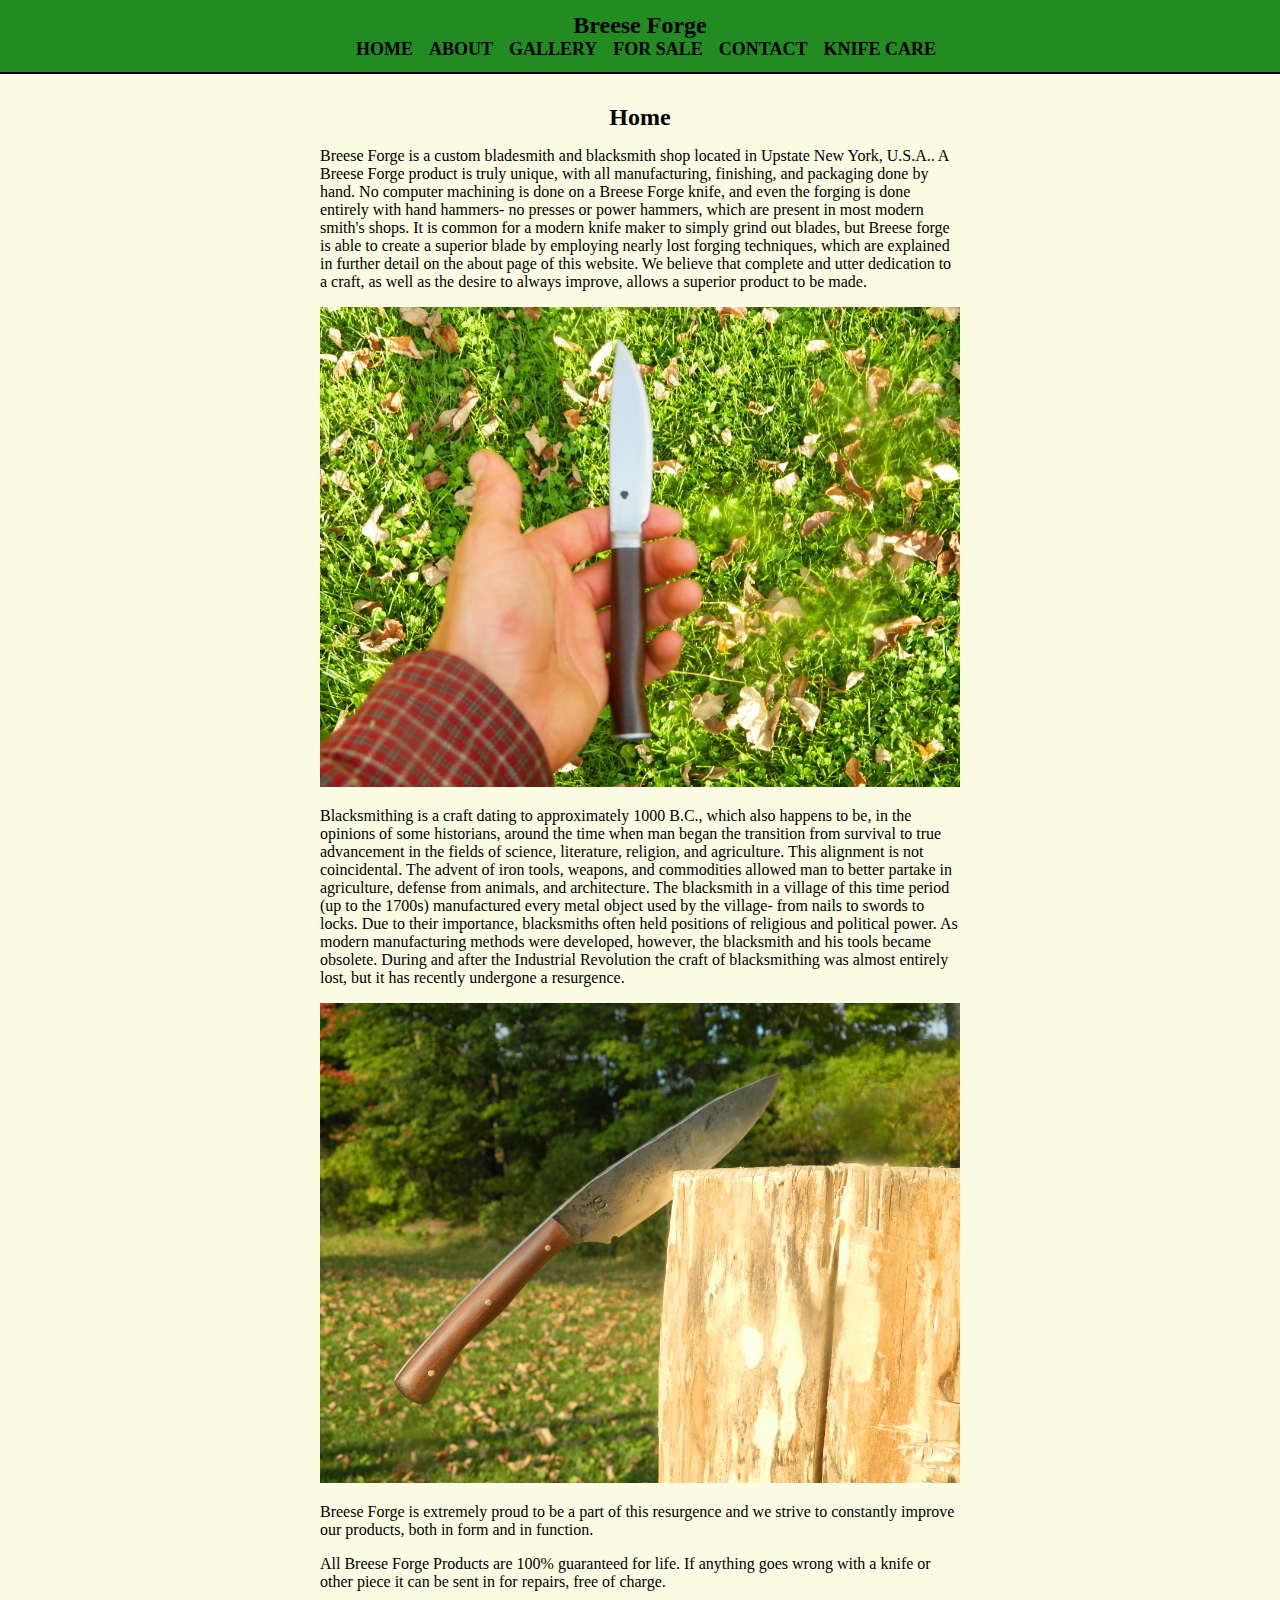
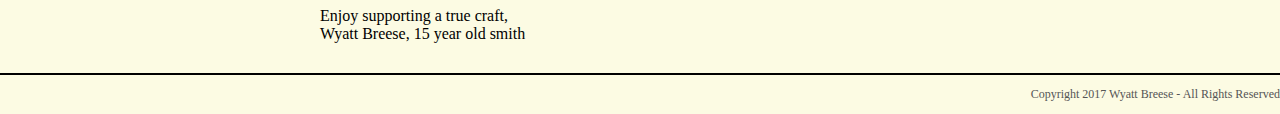
<file: index.html>
<!doctype html>
<html lang="en">
    <head>
        <meta charset="utf-8">
        <meta http-equiv="x-ua-compatible" content="ie=edge">
        <meta name="viewport" content="width=device-width, initial-scale=1">
        <title>Breese Forge - Home</title>
        <link rel="stylesheet" href="./css/default.css" />
    </head>
    <body>
        <div id="header">
            <div id="logo">
                <a href="./">Breese Forge</a>
            </div>
            <div id="navigation">
                <a href="./">Home</a>
                <a href="./about.html">About</a>
                <a href="./gallery.html">Gallery</a>
                <a href="./forsale.html">For Sale</a>
                <a href="./contact.html">Contact</a>
                <a href="./knifecare.html">Knife Care</a>
            </div>
        </div>

        <div id="content">
            <h1 id="page-title">Home</h1>
            <p>
Breese Forge is a custom bladesmith and blacksmith shop located in Upstate
New York, U.S.A.. A Breese Forge product is truly unique, with all
manufacturing, finishing, and packaging done by hand. No computer machining
is done on a Breese Forge knife, and even the forging is done entirely with
hand hammers- no presses or power hammers, which are present in most modern
smith's shops. It is common for a modern knife maker to simply grind out
blades, but Breese forge is able to create a superior blade by employing
nearly lost forging techniques, which are explained in further detail on
the about page of this website. We believe that complete and utter
dedication to a craft, as well as the desire to always improve, allows a
superior product to be made.
</p>

<img class="inline" src="images/knives/integral.jpg" />

</p>
Blacksmithing is a craft dating to approximately 1000 B.C., which also
happens to be, in the opinions of some historians, around the time when man
began the transition from survival to true advancement in the fields of
science, literature, religion, and agriculture. This alignment is not
coincidental. The advent of iron tools, weapons, and commodities allowed
man to better partake in agriculture, defense from animals, and
architecture. The blacksmith in a village of this time period (up to the
1700s) manufactured every metal object used by the village- from nails to
swords to locks. Due to their importance, blacksmiths often held positions
of religious and political power. As modern manufacturing methods were
developed, however, the blacksmith and his tools became obsolete. During
and after the Industrial Revolution the craft of blacksmithing was almost
entirely lost, but it has recently undergone a resurgence.
</p>

<img class="inline" src="images/knives/camp.jpg" />

<p>
Breese Forge is extremely proud to be a part of this resurgence and we
strive to constantly improve our products, both in form and in function.
</p>

<p>
All Breese Forge Products are 100% guaranteed for life. If anything goes
wrong with a knife or other piece it can be sent in for repairs, free of
charge.
</p>

Enjoy supporting a true craft,<br>
Wyatt Breese, 15 year old smith

        </div>

        <div id="footer">
          Copyright 2017 Wyatt Breese - All Rights Reserved
        </div>
    </body>
</html>
</file>
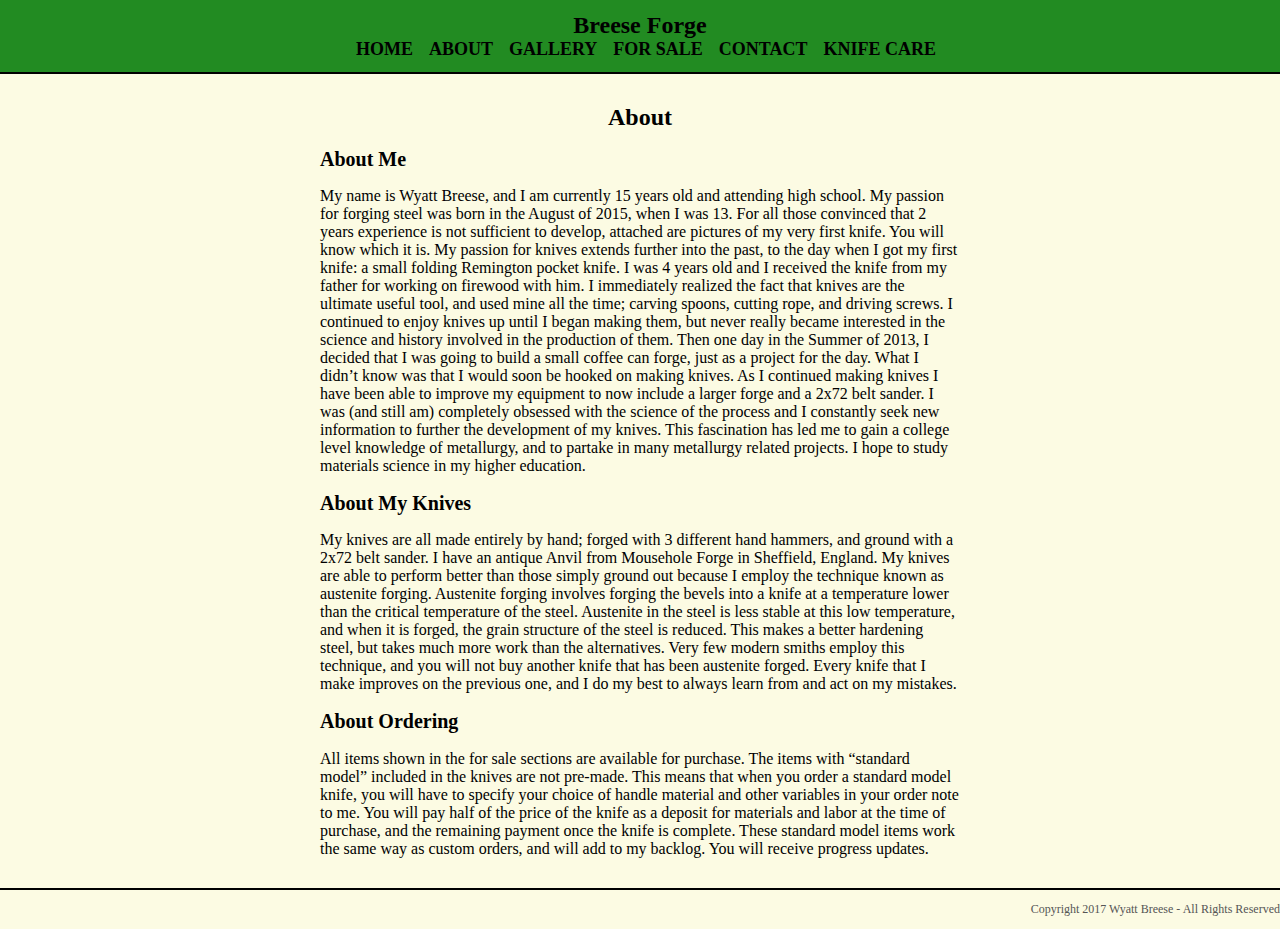
<file: about.html>
<!doctype html>
<html lang="en">
    <head>
        <meta charset="utf-8">
        <meta http-equiv="x-ua-compatible" content="ie=edge">
        <meta name="viewport" content="width=device-width, initial-scale=1">
        <title>Breese Forge - About</title>
        <link rel="stylesheet" href="./css/default.css" />
    </head>
    <body>
        <div id="header">
            <div id="logo">
                <a href="./">Breese Forge</a>
            </div>
            <div id="navigation">
                <a href="./">Home</a>
                <a href="./about.html">About</a>
                <a href="./gallery.html">Gallery</a>
                <a href="./forsale.html">For Sale</a>
                <a href="./contact.html">Contact</a>
                <a href="./knifecare.html">Knife Care</a>
            </div>
        </div>

        <div id="content">
            <h1 id="page-title">About</h1>
            <h2 id="about-me">About Me</h2>
<p>My name is Wyatt Breese, and I am currently 15 years old and attending high school. My passion for forging steel was born in the August of 2015, when I was 13. For all those convinced that 2 years experience is not sufficient to develop, attached are pictures of my very first knife. You will know which it is. My passion for knives extends further into the past, to the day when I got my first knife: a small folding Remington pocket knife. I was 4 years old and I received the knife from my father for working on firewood with him. I immediately realized the fact that knives are the ultimate useful tool, and used mine all the time; carving spoons, cutting rope, and driving screws. I continued to enjoy knives up until I began making them, but never really became interested in the science and history involved in the production of them. Then one day in the Summer of 2013, I decided that I was going to build a small coffee can forge, just as a project for the day. What I didn’t know was that I would soon be hooked on making knives. As I continued making knives I have been able to improve my equipment to now include a larger forge and a 2x72 belt sander. I was (and still am) completely obsessed with the science of the process and I constantly seek new information to further the development of my knives. This fascination has led me to gain a college level knowledge of metallurgy, and to partake in many metallurgy related projects. I hope to study materials science in my higher education.</p>
<h2 id="about-my-knives">About My Knives</h2>
<p>My knives are all made entirely by hand; forged with 3 different hand hammers, and ground with a 2x72 belt sander. I have an antique Anvil from Mousehole Forge in Sheffield, England. My knives are able to perform better than those simply ground out because I employ the technique known as austenite forging. Austenite forging involves forging the bevels into a knife at a temperature lower than the critical temperature of the steel. Austenite in the steel is less stable at this low temperature, and when it is forged, the grain structure of the steel is reduced. This makes a better hardening steel, but takes much more work than the alternatives. Very few modern smiths employ this technique, and you will not buy another knife that has been austenite forged. Every knife that I make improves on the previous one, and I do my best to always learn from and act on my mistakes.</p>
<h2 id="about-ordering">About Ordering</h2>
<p>All items shown in the for sale sections are available for purchase. The items with “standard model” included in the knives are not pre-made. This means that when you order a standard model knife, you will have to specify your choice of handle material and other variables in your order note to me. You will pay half of the price of the knife as a deposit for materials and labor at the time of purchase, and the remaining payment once the knife is complete. These standard model items work the same way as custom orders, and will add to my backlog. You will receive progress updates.</p>
        </div>

        <div id="footer">
          Copyright 2017 Wyatt Breese - All Rights Reserved
        </div>
    </body>
</html>
</file>
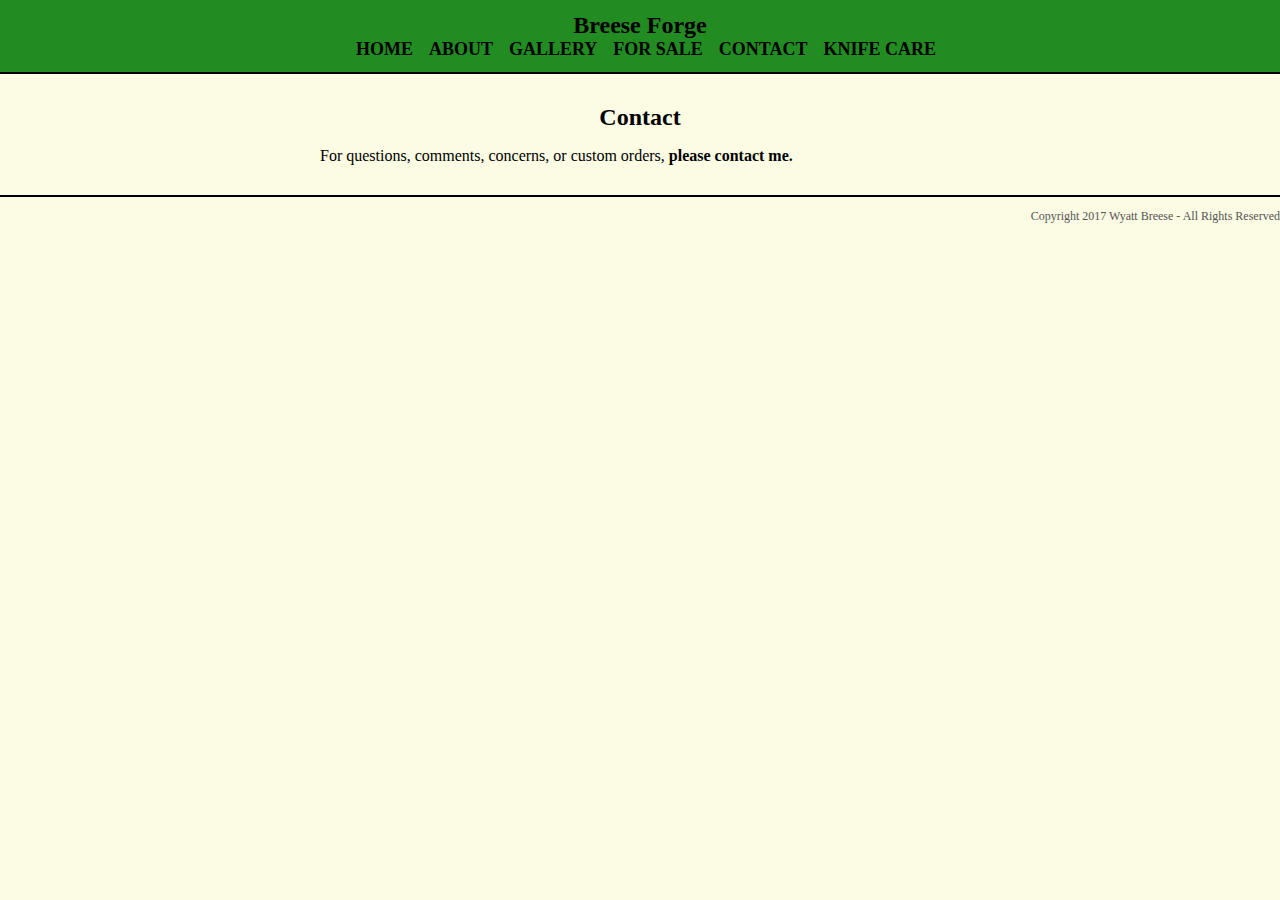
<file: contact.html>
<!doctype html>
<html lang="en">
    <head>
        <meta charset="utf-8">
        <meta http-equiv="x-ua-compatible" content="ie=edge">
        <meta name="viewport" content="width=device-width, initial-scale=1">
        <title>Breese Forge - Contact</title>
        <link rel="stylesheet" href="./css/default.css" />
    </head>
    <body>
        <div id="header">
            <div id="logo">
                <a href="./">Breese Forge</a>
            </div>
            <div id="navigation">
                <a href="./">Home</a>
                <a href="./about.html">About</a>
                <a href="./gallery.html">Gallery</a>
                <a href="./forsale.html">For Sale</a>
                <a href="./contact.html">Contact</a>
                <a href="./knifecare.html">Knife Care</a>
            </div>
        </div>

        <div id="content">
            <h1 id="page-title">Contact</h1>
            <p>For questions, comments, concerns, or custom orders, <a href="mailto:wyatt.breese@gmail.com">please contact me.</a></p>
        </div>

        <div id="footer">
          Copyright 2017 Wyatt Breese - All Rights Reserved
        </div>
    </body>
</html>
</file>
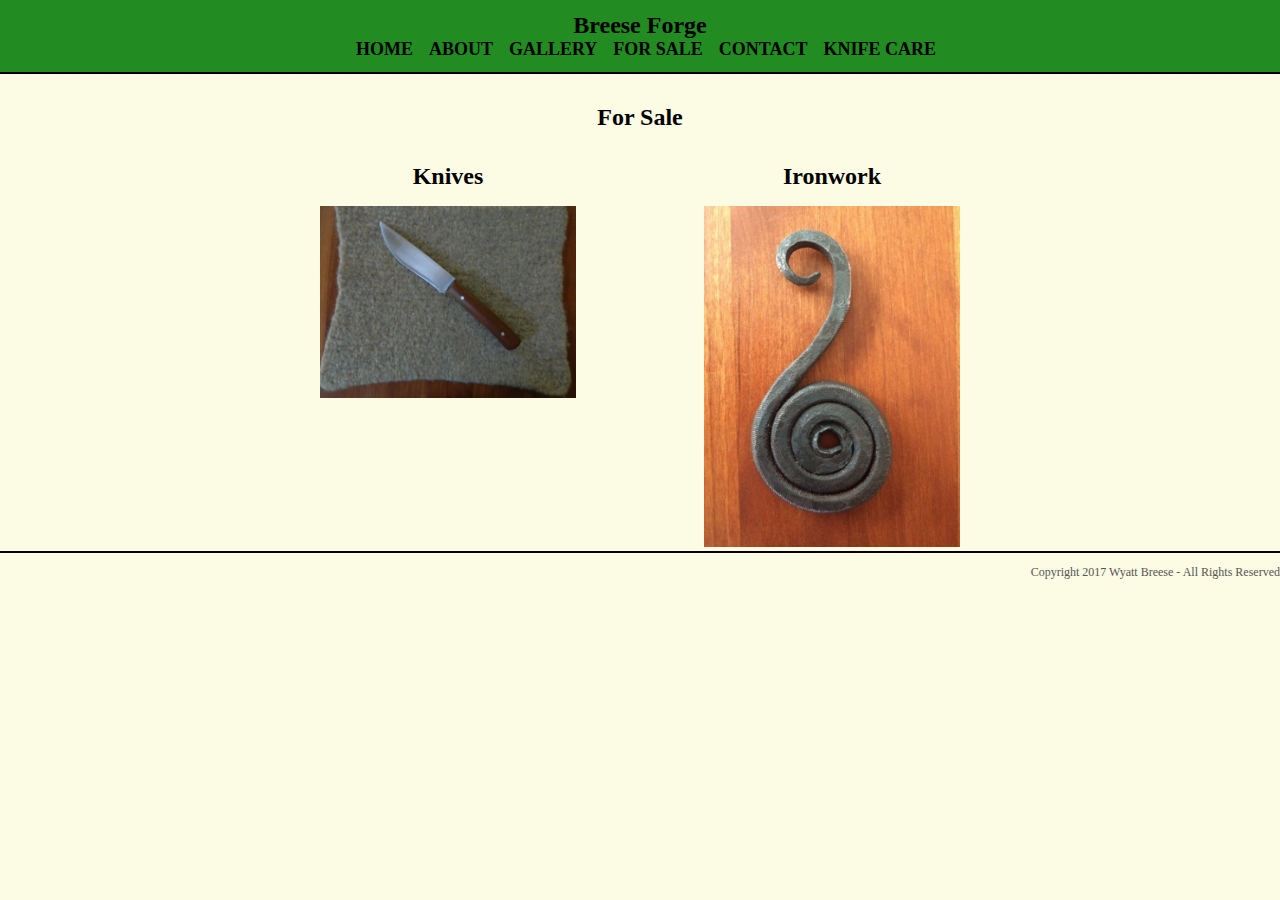
<file: forsale.html>
<!doctype html>
<html lang="en">
    <head>
        <meta charset="utf-8">
        <meta http-equiv="x-ua-compatible" content="ie=edge">
        <meta name="viewport" content="width=device-width, initial-scale=1">
        <title>Breese Forge - For Sale</title>
        <link rel="stylesheet" href="./css/default.css" />
    </head>
    <body>
        <div id="header">
            <div id="logo">
                <a href="./">Breese Forge</a>
            </div>
            <div id="navigation">
                <a href="./">Home</a>
                <a href="./about.html">About</a>
                <a href="./gallery.html">Gallery</a>
                <a href="./forsale.html">For Sale</a>
                <a href="./contact.html">Contact</a>
                <a href="./knifecare.html">Knife Care</a>
            </div>
        </div>

        <div id="content">
            <h1 id="page-title">For Sale</h1>
            <div class="left">
  <a href="./forsale_knives.html">
    <h1>Knives</h1>
    <img class="inline" src="./images/static/forsale_knife.jpg">
  </a>
</div>
<div class="right">
  <a href="./forsale_ironwork.html">
    <h1>Ironwork</h1>
    <img class="inline" src="./images/static/forsale_ironwork.jpg">
  </a>
</div>

        </div>

        <div id="footer">
          Copyright 2017 Wyatt Breese - All Rights Reserved
        </div>
    </body>
</html>
</file>
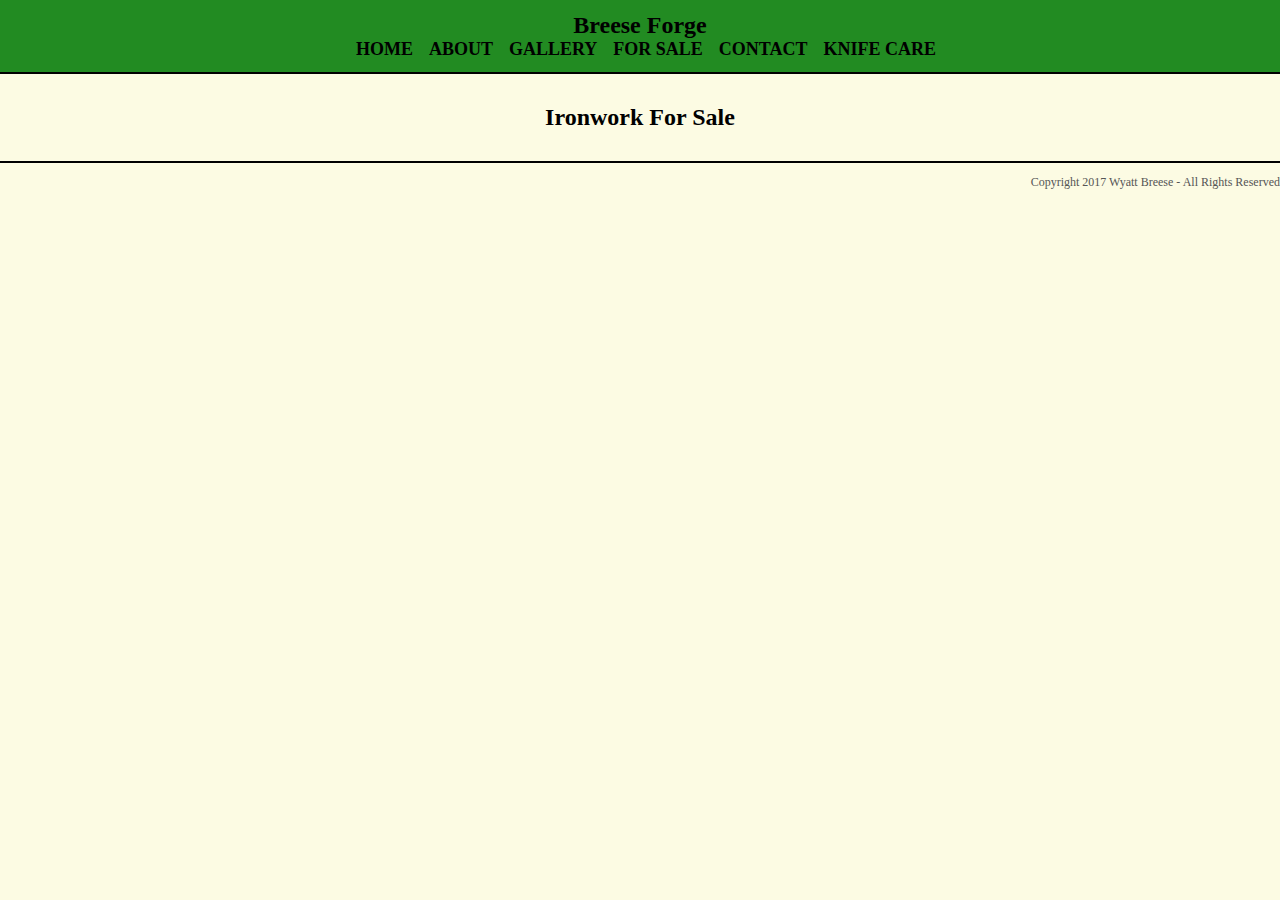
<file: forsale_ironwork.html>
<!doctype html>
<html lang="en">
    <head>
        <meta charset="utf-8">
        <meta http-equiv="x-ua-compatible" content="ie=edge">
        <meta name="viewport" content="width=device-width, initial-scale=1">
        <title>Breese Forge - Ironwork For Sale</title>
        <link rel="stylesheet" href="./css/default.css" />
    </head>
    <body>
        <div id="header">
            <div id="logo">
                <a href="./">Breese Forge</a>
            </div>
            <div id="navigation">
                <a href="./">Home</a>
                <a href="./about.html">About</a>
                <a href="./gallery.html">Gallery</a>
                <a href="./forsale.html">For Sale</a>
                <a href="./contact.html">Contact</a>
                <a href="./knifecare.html">Knife Care</a>
            </div>
        </div>

        <div id="content">
            <h1 id="page-title">Ironwork For Sale</h1>
            

        </div>

        <div id="footer">
          Copyright 2017 Wyatt Breese - All Rights Reserved
        </div>
    </body>
</html>
</file>
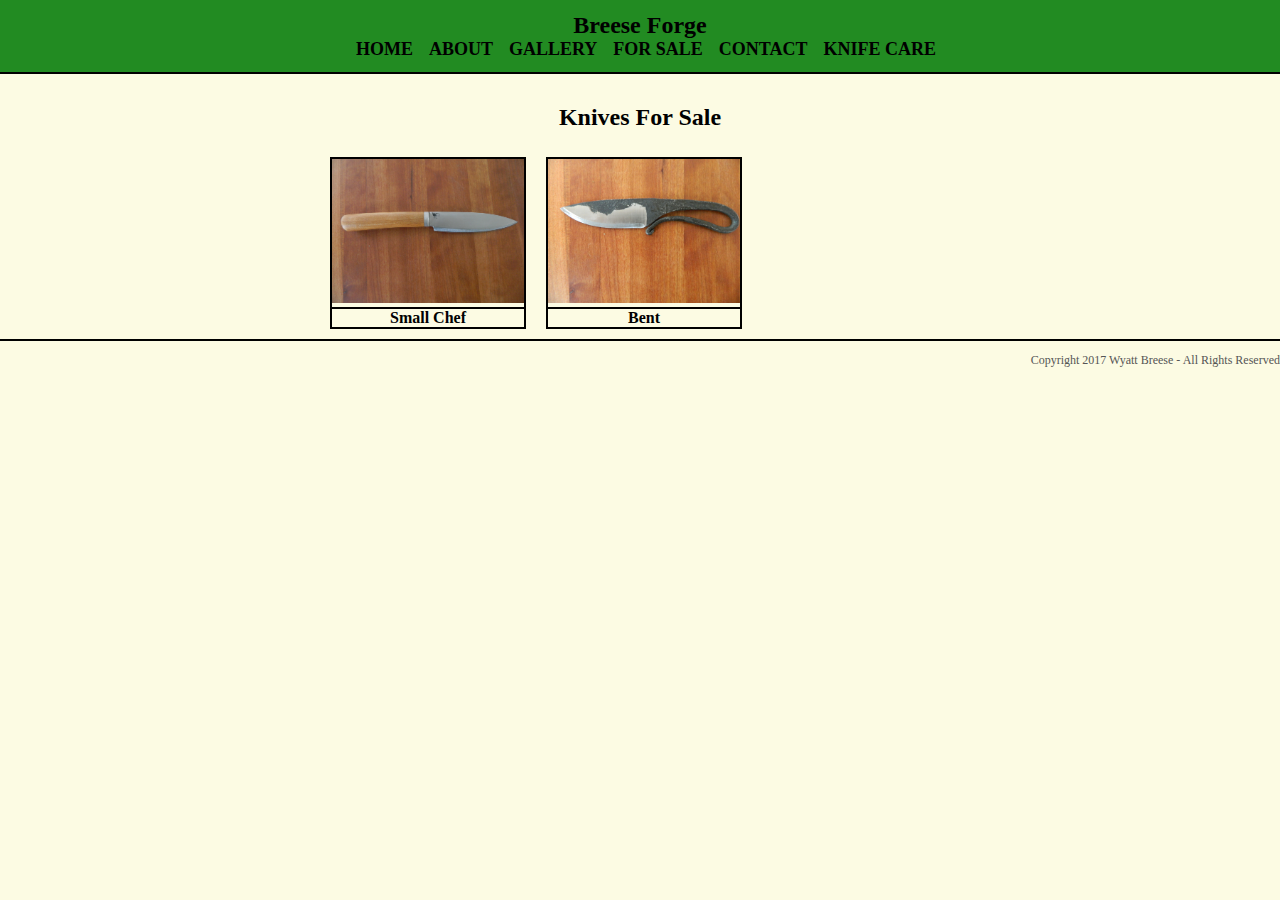
<file: forsale_knives.html>
<!doctype html>
<html lang="en">
    <head>
        <meta charset="utf-8">
        <meta http-equiv="x-ua-compatible" content="ie=edge">
        <meta name="viewport" content="width=device-width, initial-scale=1">
        <title>Breese Forge - Knives For Sale</title>
        <link rel="stylesheet" href="./css/default.css" />
    </head>
    <body>
        <div id="header">
            <div id="logo">
                <a href="./">Breese Forge</a>
            </div>
            <div id="navigation">
                <a href="./">Home</a>
                <a href="./about.html">About</a>
                <a href="./gallery.html">Gallery</a>
                <a href="./forsale.html">For Sale</a>
                <a href="./contact.html">Contact</a>
                <a href="./knifecare.html">Knife Care</a>
            </div>
        </div>

        <div id="content">
            <h1 id="page-title">Knives For Sale</h1>
            
<div class="forsale-box">
  <a style="text-decoration:none;" href="./knives/2018-01-01-smallchef.html">
    <img src="images/knives/smallchef.jpg" width="100%">
    <div class="forsale-title">Small Chef</div>
  </a>
</div>

<div class="forsale-box">
  <a style="text-decoration:none;" href="./knives/2018-01-01-bent.html">
    <img src="images/knives/bent.jpg" width="100%">
    <div class="forsale-title">Bent</div>
  </a>
</div>


        </div>

        <div id="footer">
          Copyright 2017 Wyatt Breese - All Rights Reserved
        </div>
    </body>
</html>
</file>
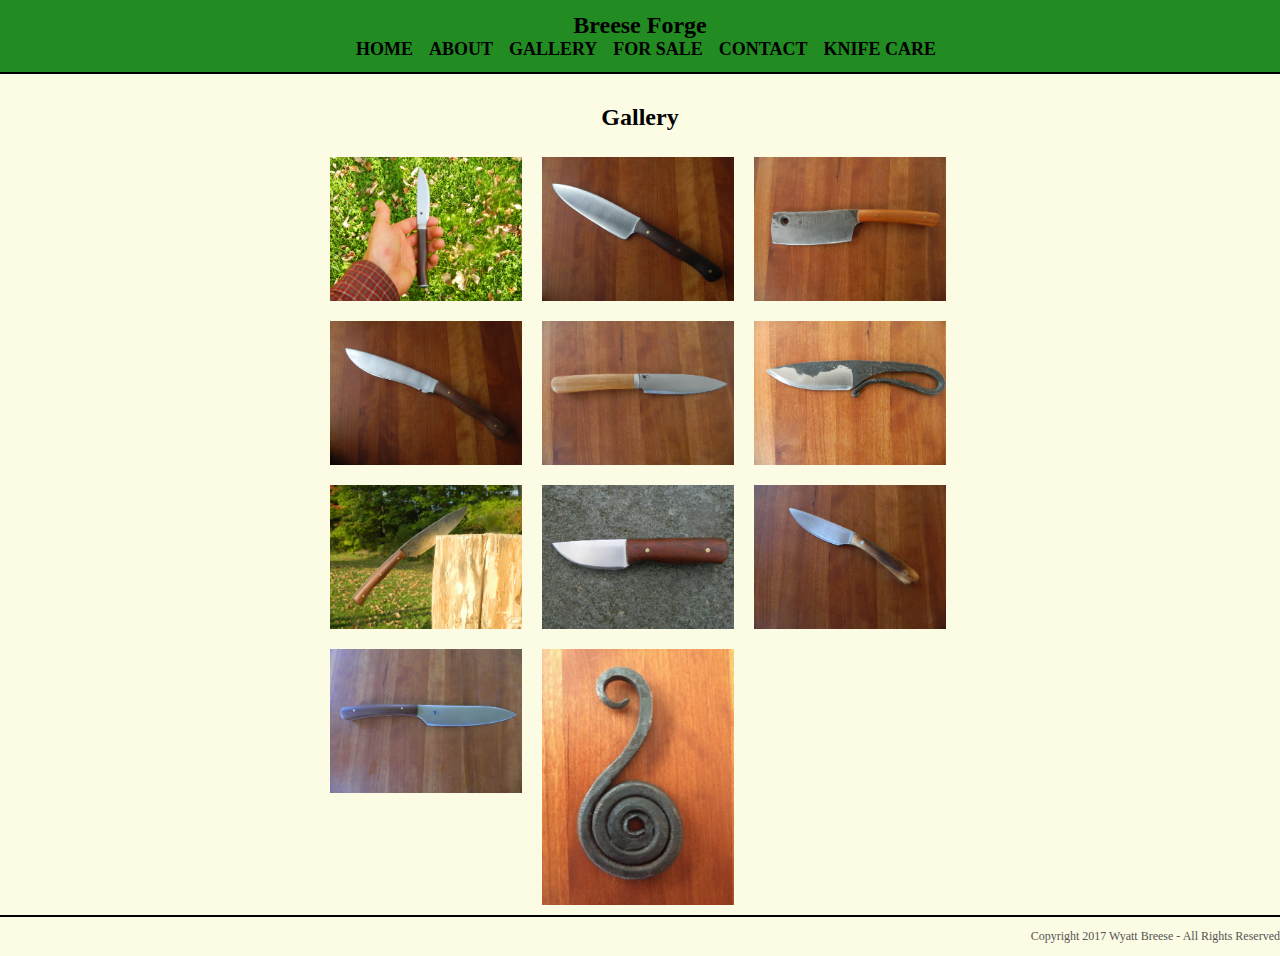
<file: gallery.html>
<!doctype html>
<html lang="en">
    <head>
        <meta charset="utf-8">
        <meta http-equiv="x-ua-compatible" content="ie=edge">
        <meta name="viewport" content="width=device-width, initial-scale=1">
        <title>Breese Forge - Gallery</title>
        <link rel="stylesheet" href="./css/default.css" />
    </head>
    <body>
        <div id="header">
            <div id="logo">
                <a href="./">Breese Forge</a>
            </div>
            <div id="navigation">
                <a href="./">Home</a>
                <a href="./about.html">About</a>
                <a href="./gallery.html">Gallery</a>
                <a href="./forsale.html">For Sale</a>
                <a href="./contact.html">Contact</a>
                <a href="./knifecare.html">Knife Care</a>
            </div>
        </div>

        <div id="content">
            <h1 id="page-title">Gallery</h1>
            
<img src="images/knives/integral.jpg" style="float:left; padding: 10px;" width="30%">

<img src="images/knives/chef2.jpg" style="float:left; padding: 10px;" width="30%">

<img src="images/knives/cleaver.jpg" style="float:left; padding: 10px;" width="30%">

<img src="images/knives/recurve.jpg" style="float:left; padding: 10px;" width="30%">

<img src="images/knives/smallchef.jpg" style="float:left; padding: 10px;" width="30%">

<img src="images/knives/bent.jpg" style="float:left; padding: 10px;" width="30%">

<img src="images/knives/camp.jpg" style="float:left; padding: 10px;" width="30%">

<img src="images/knives/stub.jpg" style="float:left; padding: 10px;" width="30%">

<img src="images/knives/charred.jpg" style="float:left; padding: 10px;" width="30%">

<img src="images/knives/chef.jpg" style="float:left; padding: 10px;" width="30%">

<img src="images/ironwork/forsale_ironwork.jpg" style="float:left; padding: 10px;" width="30%">


        </div>

        <div id="footer">
          Copyright 2017 Wyatt Breese - All Rights Reserved
        </div>
    </body>
</html>
</file>
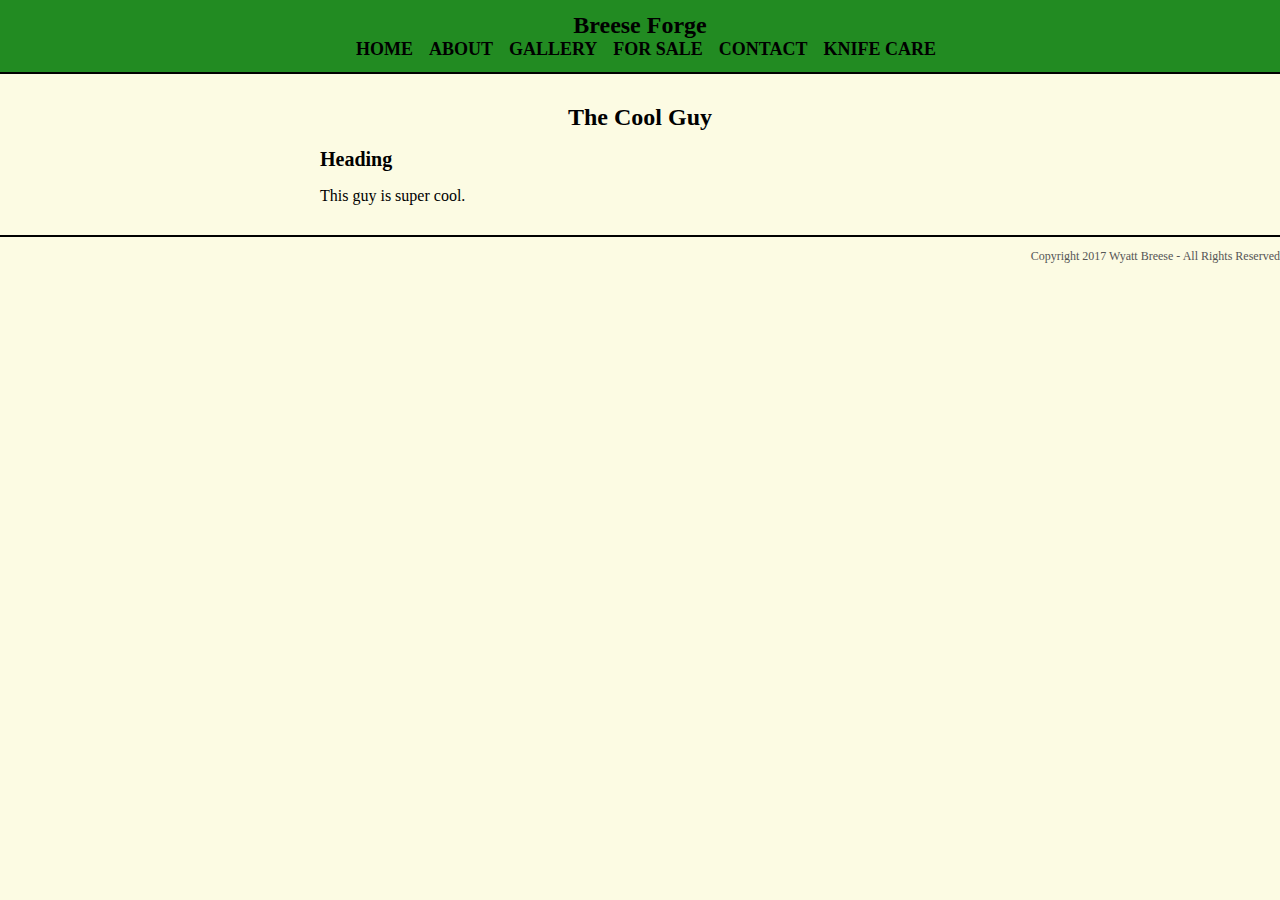
<file: knives/2017-01-01-coolguy.html>
<!doctype html>
<html lang="en">
    <head>
        <meta charset="utf-8">
        <meta http-equiv="x-ua-compatible" content="ie=edge">
        <meta name="viewport" content="width=device-width, initial-scale=1">
        <title>Breese Forge - The Cool Guy</title>
        <link rel="stylesheet" href="../css/default.css" />
    </head>
    <body>
        <div id="header">
            <div id="logo">
                <a href="../">Breese Forge</a>
            </div>
            <div id="navigation">
                <a href="../">Home</a>
                <a href="../about.html">About</a>
                <a href="../gallery.html">Gallery</a>
                <a href="../forsale.html">For Sale</a>
                <a href="../contact.html">Contact</a>
                <a href="../knifecare.html">Knife Care</a>
            </div>
        </div>

        <div id="content">
            <h1 id="page-title">The Cool Guy</h1>
            <h2 id="heading">Heading</h2>
<p>This guy is super cool.</p>

        </div>

        <div id="footer">
          Copyright 2017 Wyatt Breese - All Rights Reserved
        </div>
    </body>
</html>
</file>
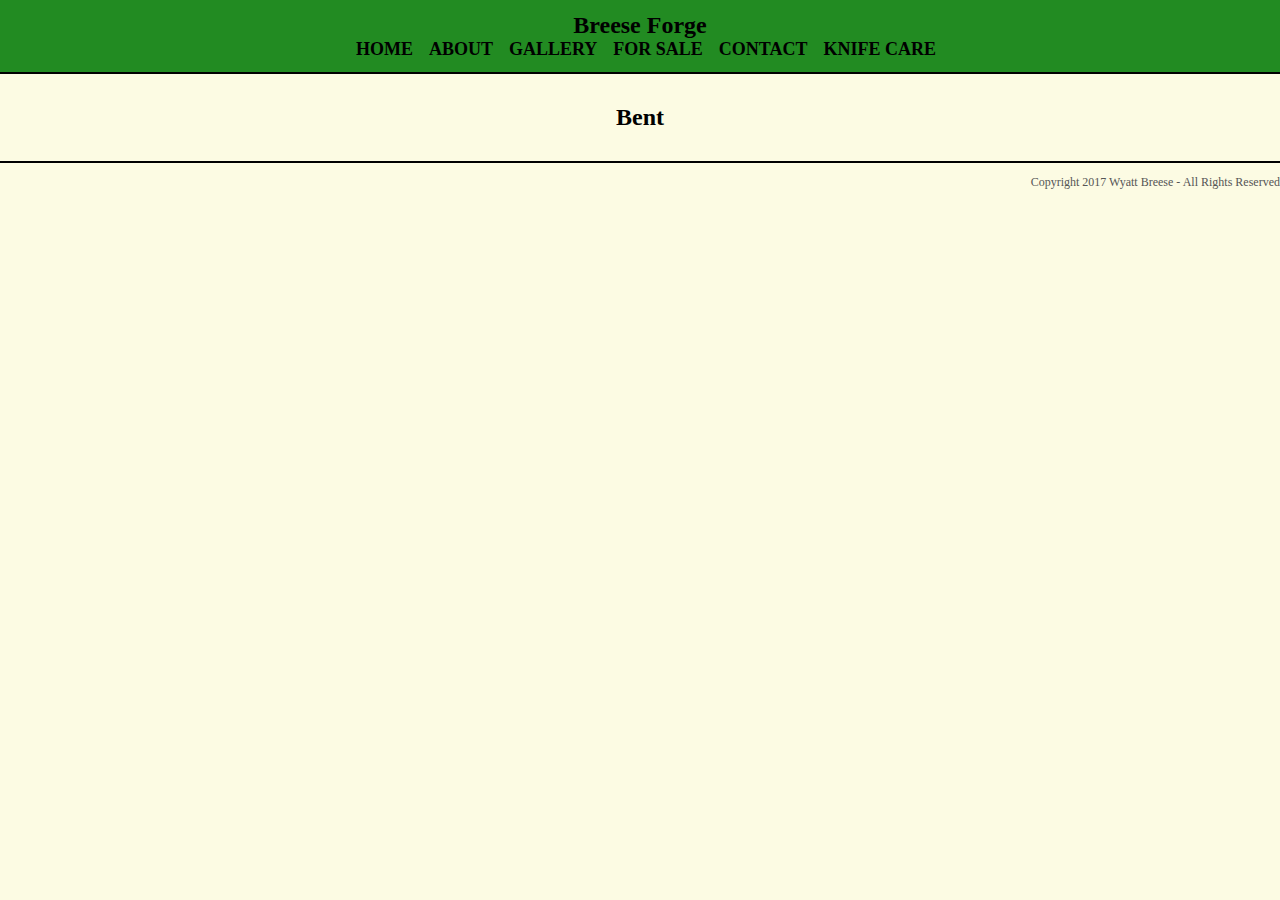
<file: knives/2018-01-01-bent.html>
<!doctype html>
<html lang="en">
    <head>
        <meta charset="utf-8">
        <meta http-equiv="x-ua-compatible" content="ie=edge">
        <meta name="viewport" content="width=device-width, initial-scale=1">
        <title>Breese Forge - Bent</title>
        <link rel="stylesheet" href="../css/default.css" />
    </head>
    <body>
        <div id="header">
            <div id="logo">
                <a href="../">Breese Forge</a>
            </div>
            <div id="navigation">
                <a href="../">Home</a>
                <a href="../about.html">About</a>
                <a href="../gallery.html">Gallery</a>
                <a href="../forsale.html">For Sale</a>
                <a href="../contact.html">Contact</a>
                <a href="../knifecare.html">Knife Care</a>
            </div>
        </div>

        <div id="content">
            <h1 id="page-title">Bent</h1>
            

        </div>

        <div id="footer">
          Copyright 2017 Wyatt Breese - All Rights Reserved
        </div>
    </body>
</html>
</file>
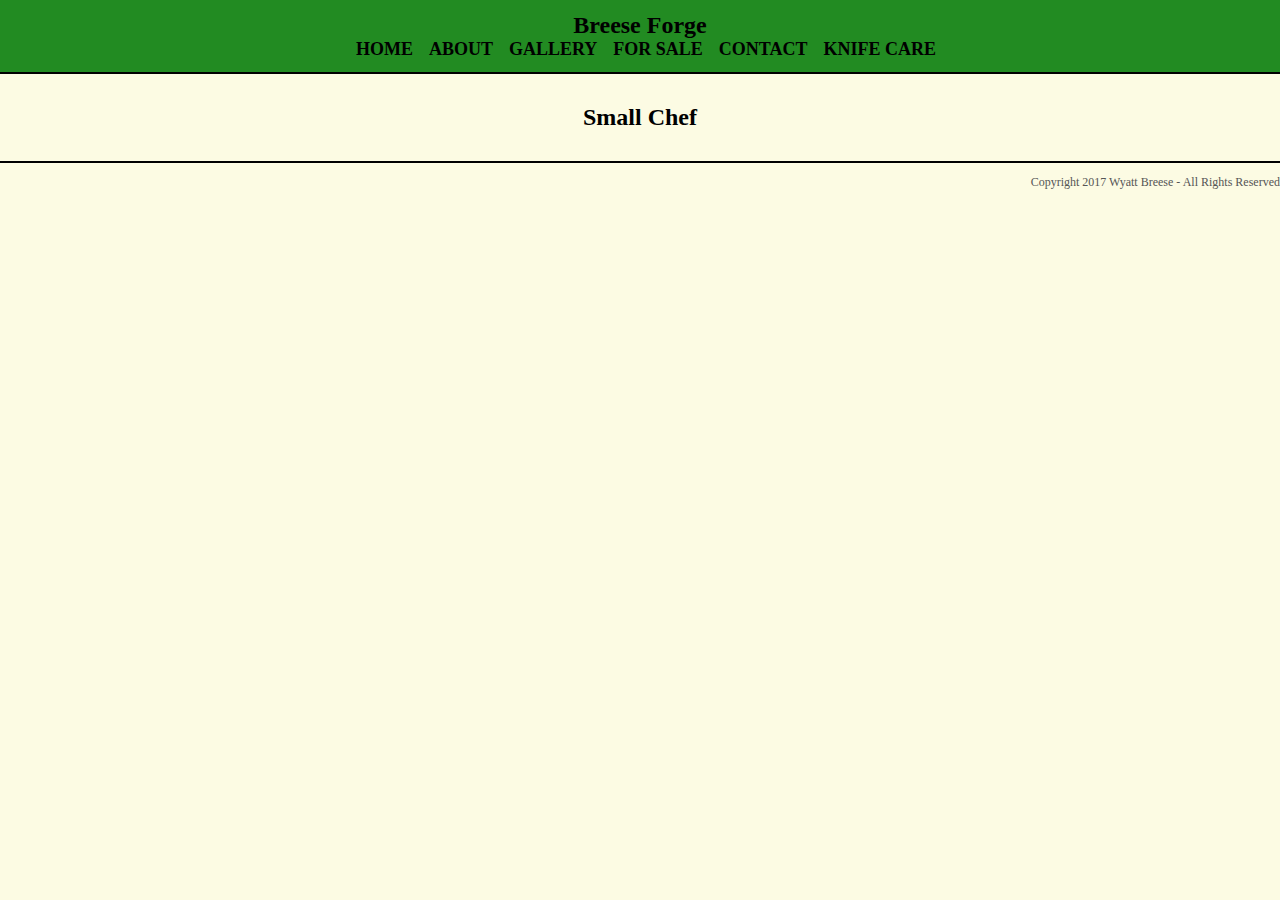
<file: knives/2018-01-01-smallchef.html>
<!doctype html>
<html lang="en">
    <head>
        <meta charset="utf-8">
        <meta http-equiv="x-ua-compatible" content="ie=edge">
        <meta name="viewport" content="width=device-width, initial-scale=1">
        <title>Breese Forge - Small Chef</title>
        <link rel="stylesheet" href="../css/default.css" />
    </head>
    <body>
        <div id="header">
            <div id="logo">
                <a href="../">Breese Forge</a>
            </div>
            <div id="navigation">
                <a href="../">Home</a>
                <a href="../about.html">About</a>
                <a href="../gallery.html">Gallery</a>
                <a href="../forsale.html">For Sale</a>
                <a href="../contact.html">Contact</a>
                <a href="../knifecare.html">Knife Care</a>
            </div>
        </div>

        <div id="content">
            <h1 id="page-title">Small Chef</h1>
            

        </div>

        <div id="footer">
          Copyright 2017 Wyatt Breese - All Rights Reserved
        </div>
    </body>
</html>
</file>
<file: css/default.css>
body{color:black;font-size:16px;margin:0px auto 0px auto;width:100%;background-color:#fcfbe3}a{color:black;font-weight:bold;text-decoration:none}div#header{border-bottom:2px solid black;margin-bottom:30px;padding:12px 0px 12px 0px;background-color:#228b22}div#logo{text-align:center}div#logo a{font-size:24px}div#header #navigation{text-align:center}div#header #navigation a{font-size:18px;margin-left:12px;text-transform:uppercase}div#content{text-align:left;width:50%;margin-left:25%}div#footer{clear:both;border-top:solid 2px black;color:#555;font-size:12px;margin-top:30px;padding:12px 0px 12px 0px;text-align:right}h1{font-size:24px}h1#page-title{text-align:center}h2{font-size:20px}div.info{color:#555;font-size:14px;font-style:italic}div.forsale-box{border-style:solid;border-width:2px;margin:10px;float:left;width:30%}div.forsale-title{color:black;border-style:solid;border-width:2px 0px 0px 0px;text-align:center}div.left{float:left;text-align:center;width:40%}div.right{float:right;text-align:center;width:40%}img.inline{max-height:100%;max-width:100%}
</file>
